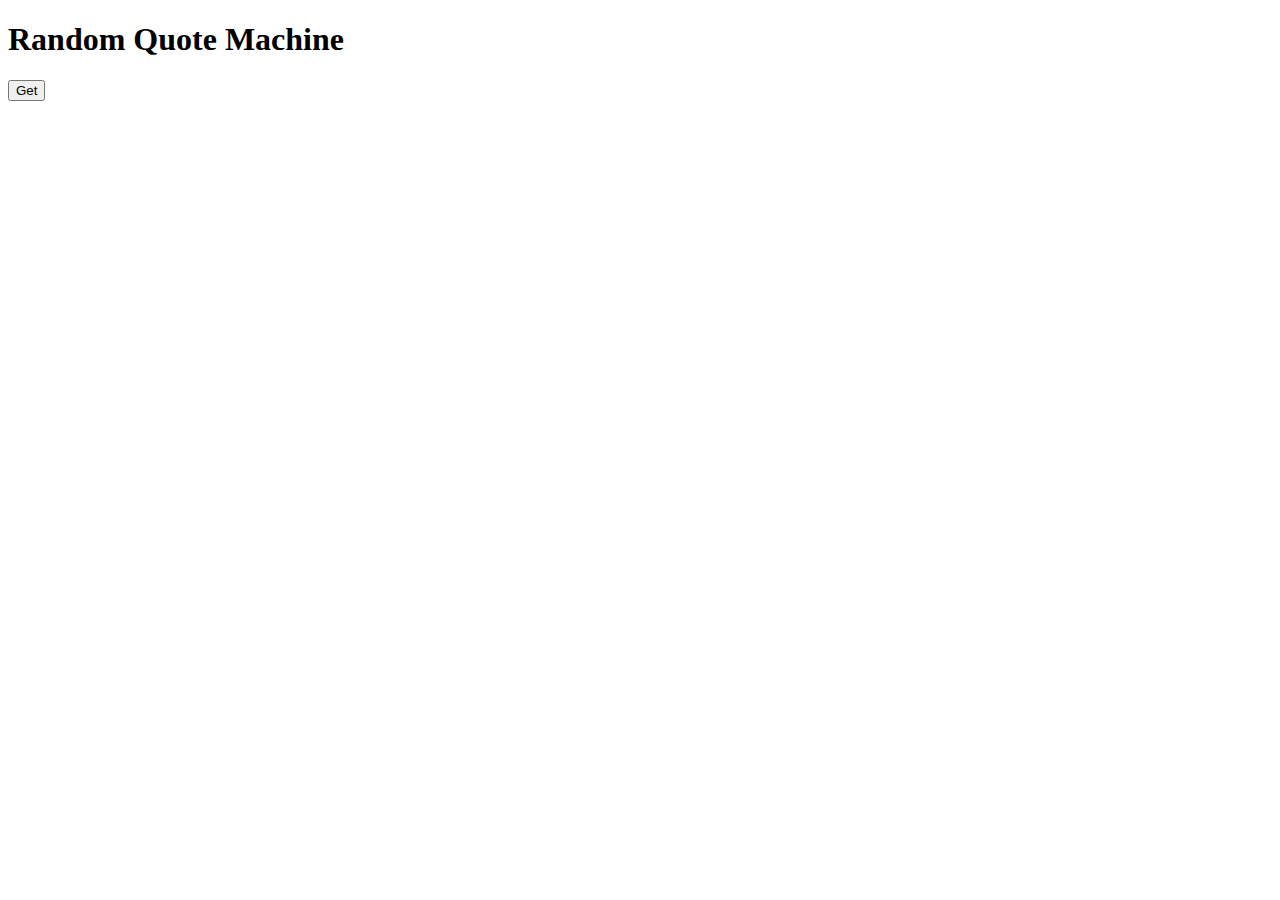
<file: random-quote-machine/index.html>
<!doctype html>
<html>
<head>
</head>
<body>
<h1>Random Quote Machine</h1>
</body>
<div>
	<div id="quote"></div>
	<div id="author"></div>
</div>
<button id="get">Get</button>
<script src="https://code.jquery.com/jquery-2.2.4.min.js" integrity="sha256-BbhdlvQf/xTY9gja0Dq3HiwQF8LaCRTXxZKRutelT44=" crossorigin="anonymous"></script>
<script src="./script.js"></script>
</html>
</file>
